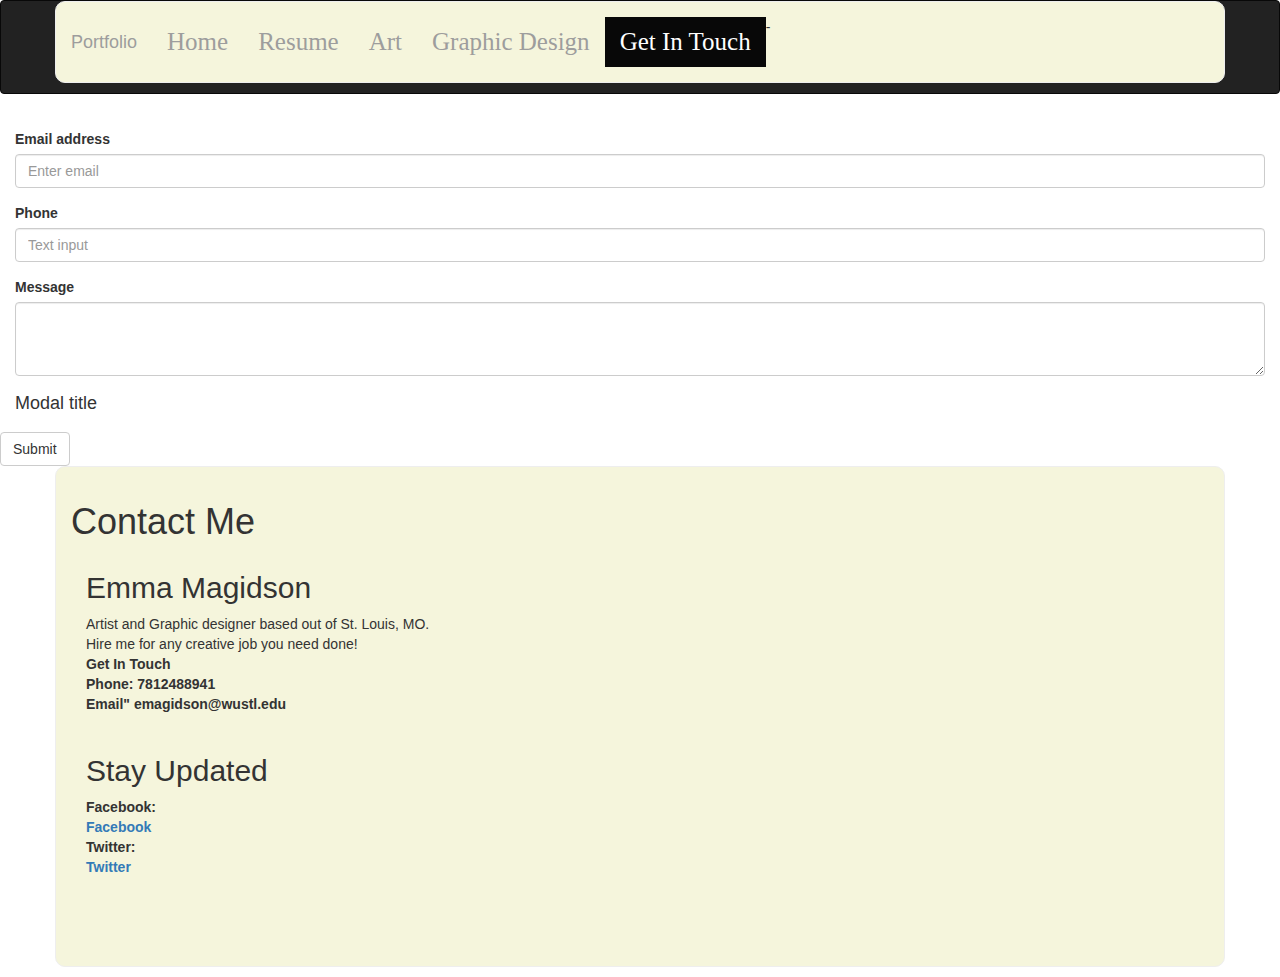
<file: contact.html>
<!DOCTYPE html>
<html lang="en">
    
  <head>
    <meta charset="utf-8">
    <meta http-equiv="X-UA-Compatible" content="IE=edge">
    <meta name="viewport" content="width=device-width, initial-scale=1">
    <title>Contact Me</title>

    <!-- Bootstrap -->
    <link href="css/bootstrap.min.css" rel="stylesheet">
    <link href="css/custom.css" rel="stylesheet">
    <link href="http://cdnjs.cloudflare.com/ajax/libs/twitter-bootstrap/3.1.1/css/bootstrap.css" rel="stylesheet" media="screen">

    <!-- HTML5 Shim and Respond.js IE8 support of HTML5 elements and media queries -->
    <!-- WARNING: Respond.js doesn't work if you view the page via file:// -->
    <!--[if lt IE 9]>
      <script src="https://oss.maxcdn.com/html5shiv/3.7.2/html5shiv.min.js"></script>
      <script src="https://oss.maxcdn.com/respond/1.4.2/respond.min.js"></script>
    <![endif]-->
              
             <div class="navbar navbar-inverse" role="navigation">
      <div class="container contact">
        <div class="navbar-header">
          <button type="button" class="navbar-toggle collapsed" data-toggle="collapse" data-target=".navbar-collapse">
            <span class="sr-only">Toggle navigation</span>
            <span class="icon-bar"></span>
            <span class="icon-bar"></span>
            <span class="icon-bar"></span>
          </button>
          <a class="navbar-brand" href="#">Portfolio</a>
        </div>
        <div class="collapse navbar-collapse">
          <ul class="nav navbar-nav">
            <li><a href="index.html">Home</a></li>
            <li><a href="resume.html">Resume</a></li>
            <li><a href="art.html">Art</a></li>
            <li><a href="graphicdesign.html">Graphic Design</a></li>
            -<li class="active"><a href="#">Get In Touch</a></li>
          </ul>
        </div><!--/.nav-collapse -->
      </div>
    </div>

    <div class="container">
 </div>
           <div class="modal-body">
 
     <form role="form" action="//forms.brace.io/emagidson@wustl.edu" method="POST">
               <div class="form-group">
                 <label for="exampleInputEmail1">Email address</label>
                 <input type="email" class="form-control" id="exampleInputEmail1" placeholder="Enter email" name="email">
               </div>
               <div class="form-group">
      <label for="exampleInputEmail1">Phone</label>
           <input type="text" class="form-control" placeholder="Text input" name="phone">
             </div>
            
             <div class="form-group">
                 <label for="exampleInputPassword1">Message</label>
                 <textarea class="form-control" rows="3" name="message"></textarea>
               </div>
 <h4 class="modal-title" id="myModalLabel">Modal title</h4>
                 </label>
               </div>
               <button type="submit" class="btn btn-default">Submit</button>
           </form>
  </head>
  <div class="container contact">
            <h1>Contact Me</h1>
      
      <div class="row">
        <div id="map-outer" class="col-md-12">
          <div id="address" class="col-md-4">
            <h2>Emma Magidson</h2
           <strong>Artist and Graphic designer based out of St. Louis, MO. Hire me for any creative job you need done!<strong>
            
           <div class="hours" class="col-md-4">
             <strong>Get In Touch</strong><br>
                Phone: 7812488941<br>
                Email" emagidson@wustl.edu<br>
           </div>
           <br>
           
           <div class="links" class="col-md-4">
             <body>
    <h2>Stay Updated</h2>
      <strong>Facebook:</strong><br>
    <a href="https://www.facebook.com/emma.magidson">Facebook</a><br>
      <strong>Twitter:</strong><br>
    <a href="https://twitter.com/emmazing923">Twitter</a>
            </div>
            <br>
            
    <div><strong></strong></div>
    

    <style>
      #map_canvas {
        width: 500px;
        height: 400px;
      }
    </style>
  
    </script>
  </head>

<body>

    </div><!-- /.container -->


    <!-- jQuery (necessary for Bootstrap's JavaScript plugins) -->
    <script src="https://ajax.googleapis.com/ajax/libs/jquery/1.11.1/jquery.min.js"></script>
    <!-- Include all compiled plugins (below), or include individual files as needed -->
    <script src="js/bootstrap.min.js"></script>
    
    <div id="map-container" class="col-md-8"></div>
    <div id="map_canvas"></div>
  </body>

</html>
</file>
<file: css/custom.css>
.col-med-2 {
	padding: 20px;
}


 .index{background-color: beige;
        border: 1px solid #eee;
        border-radius: 10px;
        margin-bottom: 10px;
        padding: 15px;}
    
    .resume{background-color: beige;
        border: 1px solid #eee;
        border-radius: 10px;
        margin-bottom: 10px;
        padding: 15px;}
    
    .art{background-color: beige;
        border: 1px solid #eee;
        border-radius: 10px;
        margin-bottom: 10px;
        padding: 15px;}
    .col-md-2{margin-left:20px;}
    .col-md-2{margin-right:20px;}

    .artphotos{padding: 15px;}

       .graphicdesign{background-color: beige;
        border: 1px solid #eee;
        border-radius: 10px;
        margin-bottom: 10px;
        padding: 15px;}
    .col-md-2{margin-left:20px;}
    .col-md-2{margin-right:20px;}

        .contact{background-color: beige;
        border: 1px solid #eee;
        border-radius: 10px;
        margin-bottom: 10px;
        padding: 15px;}

        .graphicdesignphotos{padding: 15px;}
    
    background-color: red;
    border: 1px solid #eee;
    border-radius: 10px;
    margin-bottom: 50px;
    padding: 15px;

body {
    background-color: beige;

}

.navbar-inverse .navbar-nav>li>a {
	color: black;
	font-family: "garamond";
	font-size: 25px;
}
</file>
